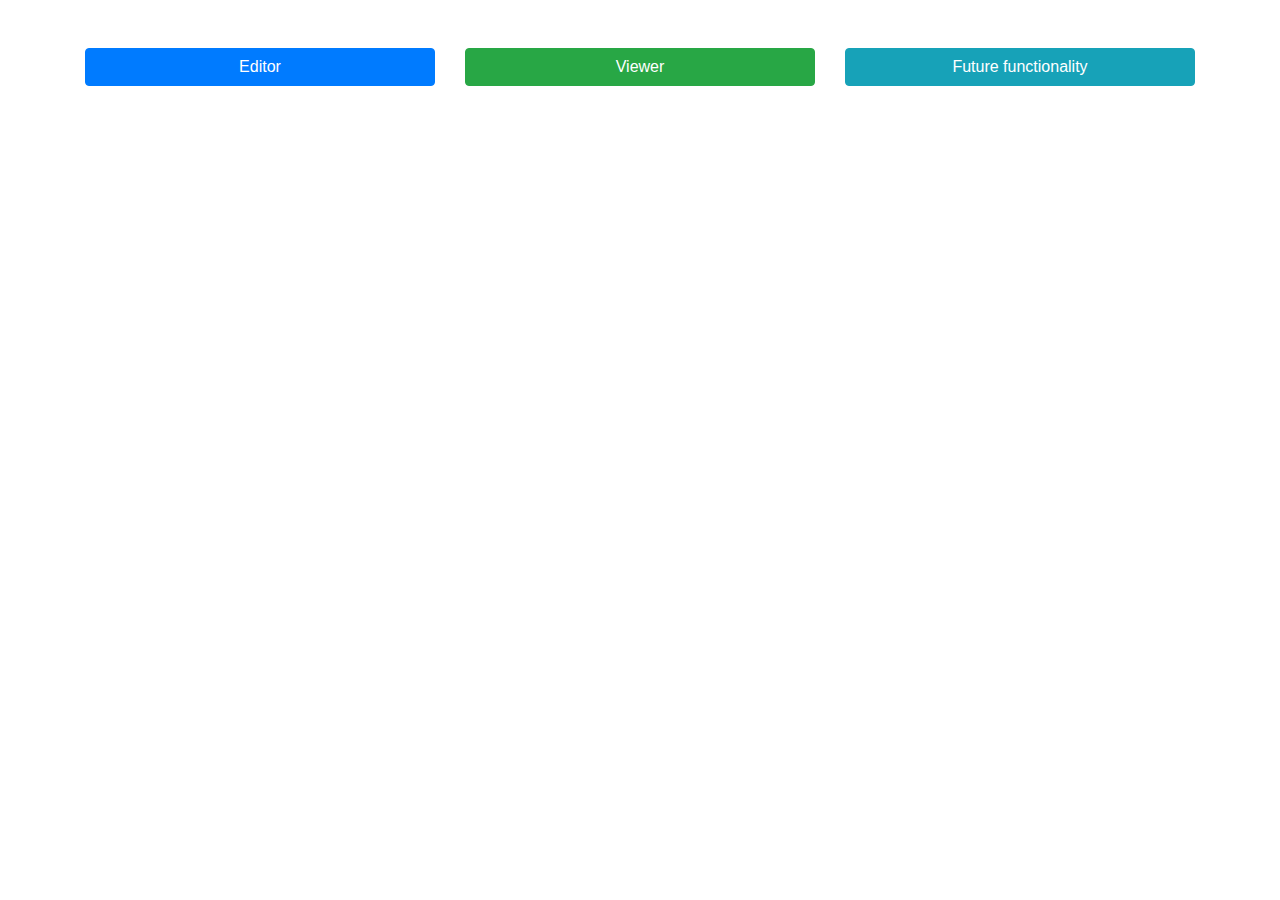
<file: index.html>
<!DOCTYPE html>
<html>
<head>
  <title>Markdown Slideshow Presentor</title>
  <link rel="stylesheet" href="https://maxcdn.bootstrapcdn.com/bootstrap/4.5.2/css/bootstrap.min.css">
</head>
<body>

<div class="container mt-5">
  <div class="row">
    <div class="col-md-4">
      <a href="editor/marktdown-editor.html" class="btn btn-primary btn-block mb-3">Editor</a>
    </div>
    <div class="col-md-4">
      <a href="viewer/presentation.html" class="btn btn-success btn-block mb-3">Viewer</a>
    </div>
    <div class="col-md-4">
      <a href="#" class="btn btn-info btn-block mb-3">Future functionality</a>
    </div>
  </div>
</div>

</body>
</html>
</file>
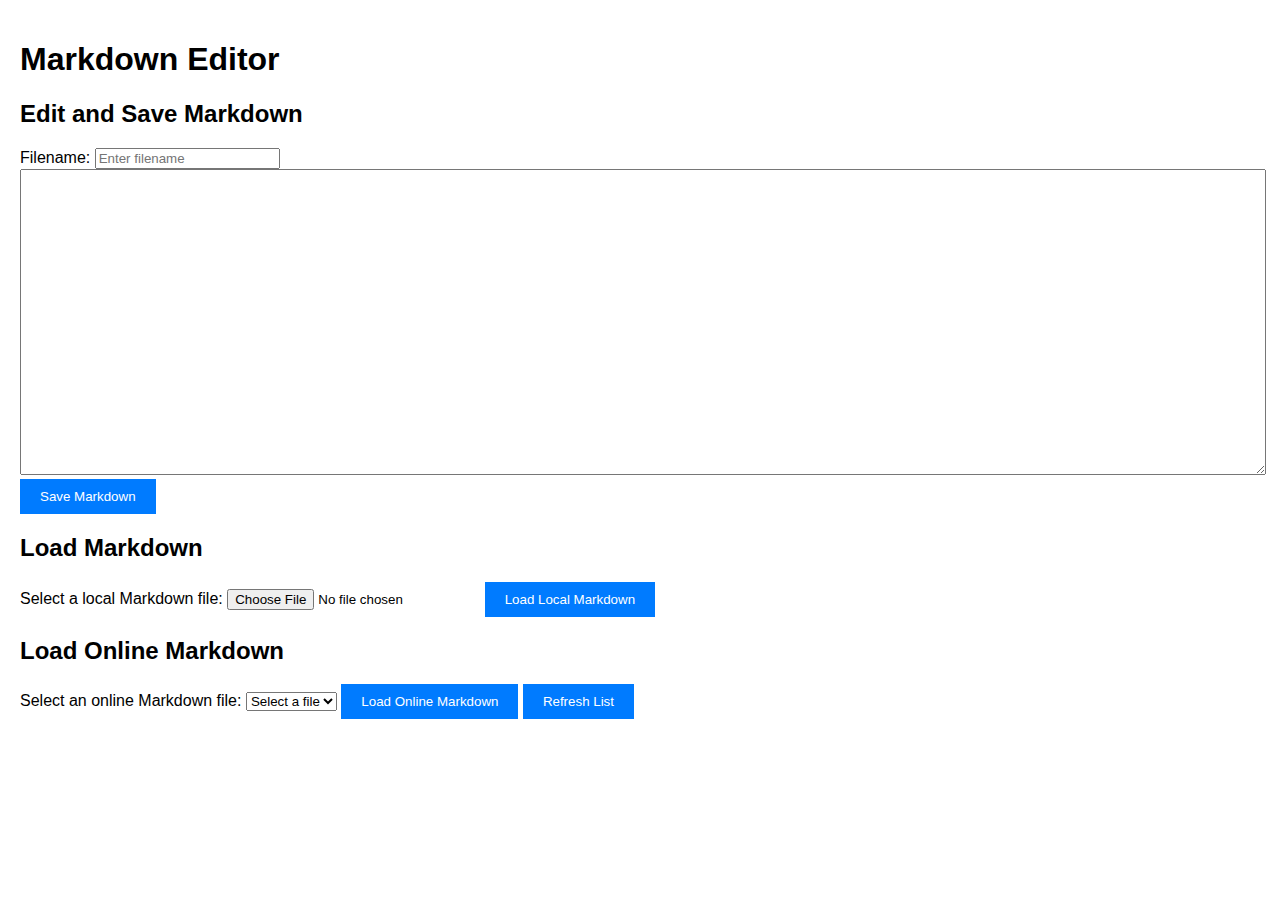
<file: editor/marktdown-editor.html>
<!DOCTYPE html>
<html lang="en">
<head>
  <meta charset="UTF-8">
  <meta name="viewport" content="width=device-width, initial-scale=1.0">
  <title>Markdown Editor</title>
  <style>
    body {
      font-family: Arial, sans-serif;
      margin: 0;
      padding: 20px;
    }
    textarea {
      width: 100%;
      height: 300px;
    }
    button {
      padding: 10px 20px;
      background-color: #007bff;
      color: #fff;
      border: none;
      cursor: pointer;
    }
  </style>
</head>
<body>
  <h1>Markdown Editor</h1>
  <h2>Edit and Save Markdown</h2>
  <label for="filename">Filename:</label>
  <input type="text" id="filename" placeholder="Enter filename">
  <textarea id="markdownTextarea"></textarea>
  <button id="saveButton">Save Markdown</button>

  <h2>Load Markdown</h2>
  <label for="loadFile">Select a local Markdown file:</label>
  <input type="file" id="loadFile">
  <button id="loadButton">Load Local Markdown</button>

<!-- ... Other HTML content ... -->

<h2>Load Online Markdown</h2>
<label for="onlineFile">Select an online Markdown file:</label>
<select id="onlineFile">
  <option value="">Select a file</option>
  <!-- Dynamically generated options will be added here -->
</select>
<button id="loadOnlineButton">Load Online Markdown</button>
<button id="refreshListButton">Refresh List</button>

<script src="script.js"></script>
</body>
</html>
</file>
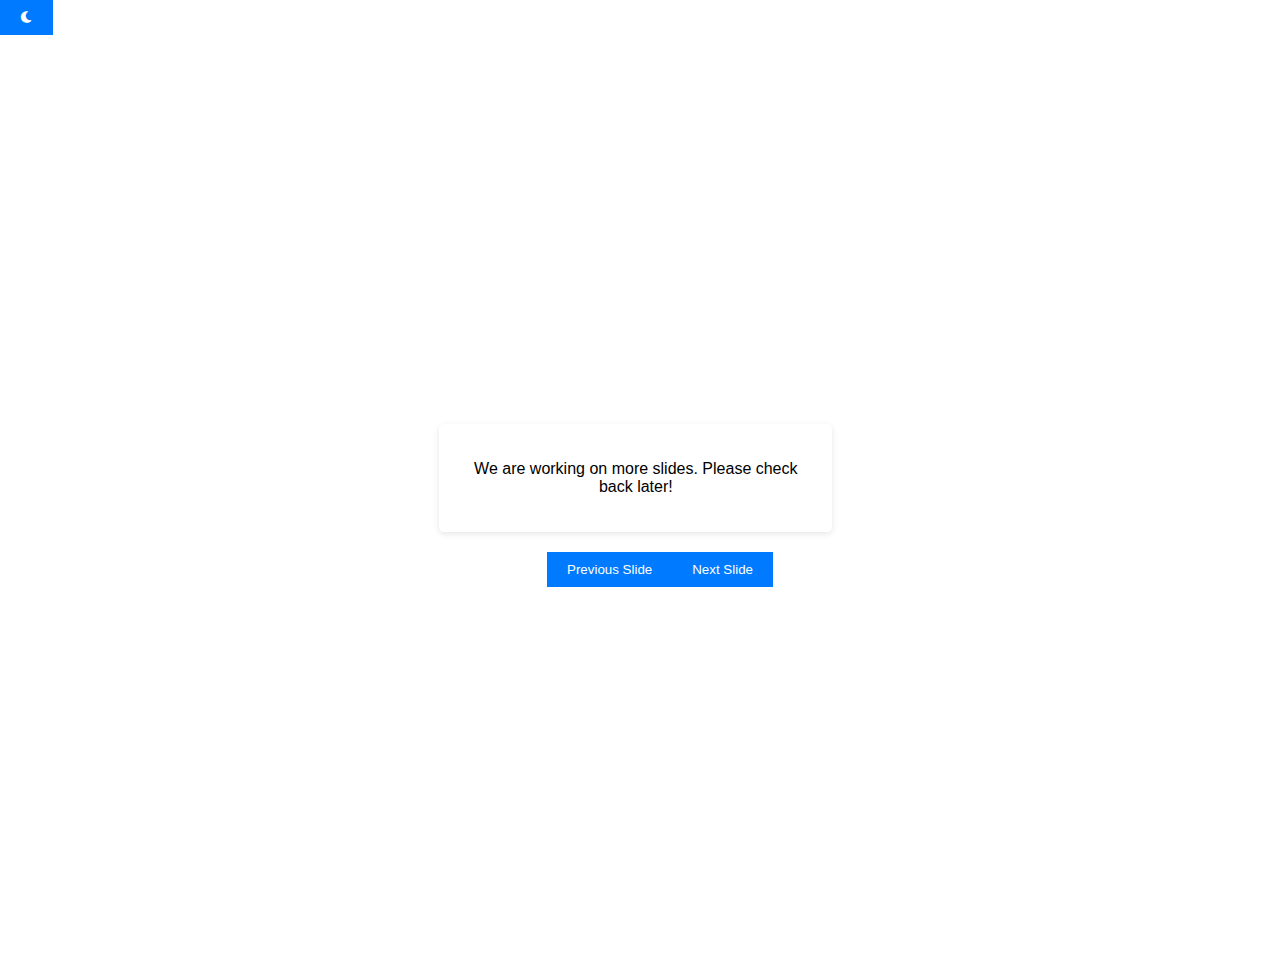
<file: viewer/presentation.html>
<!DOCTYPE html>
<html>
<head>
  <meta charset="utf-8">
  <title>Your Presentation Title</title>
  <link rel="stylesheet" href="style.css">
  <meta name="viewport" content="width=device-width, initial-scale=1.0">
  <link rel="stylesheet" href="https://cdnjs.cloudflare.com/ajax/libs/font-awesome/6.0.0-beta3/css/all.min.css">

</head>
<body>
  <header>
    <header>
      <button id="dark-mode-toggle"><i class="fas fa-moon"></i></button>
  </header>
  <div class="presentation">
    <div class="slide-content">
      <!-- Slide content will be displayed here -->
    </div>
    <div class="button-container">
      <button id="prevSlide">Previous Slide</button>
      <button id="nextSlide">Next Slide</button>
    </div>
  </div>
  <script src="script.js"></script>
</body>
</html>
</file>
<file: viewer/style.css>
/* style.css */

body {
    font-family: Arial, sans-serif;
    margin: 0;
    padding: 0;
    background-color: #f4f4f4;
  }
  
  .presentation {
    width: 100vw;
    height: 100vh;
    display: flex;
    flex-direction: column;
    justify-content: center;
    align-items: center;
    padding: 20px;
  }
  
  .slide {
    padding: 20px;
    background-color: white;
    box-shadow: 0px 2px 6px rgba(0, 0, 0, 0.1);
    border-radius: 5px;
    max-width: 80%;
    text-align: center;
  }
  
  .slide-loading {
    font-style: italic;
    color: #777;
  }
  
  .button-container {
    display: flex;
    justify-content: space-between;
    margin-top: 20px;
  }
  
  button {
    padding: 10px 20px;
    background-color: #007bff;
    color: #fff;
    border: none;
    cursor: pointer;
  }
  
  .error {
    color: red;
    font-weight: bold;
  }
  
  :root {
    --background-color: #ffffff;
    --text-color: #000000;
}

body {
    background-color: var(--background-color);
    color: var(--text-color);
}

.dark-mode {
    --background-color: #000000;
    --text-color: #ffffff;
}
</file>
